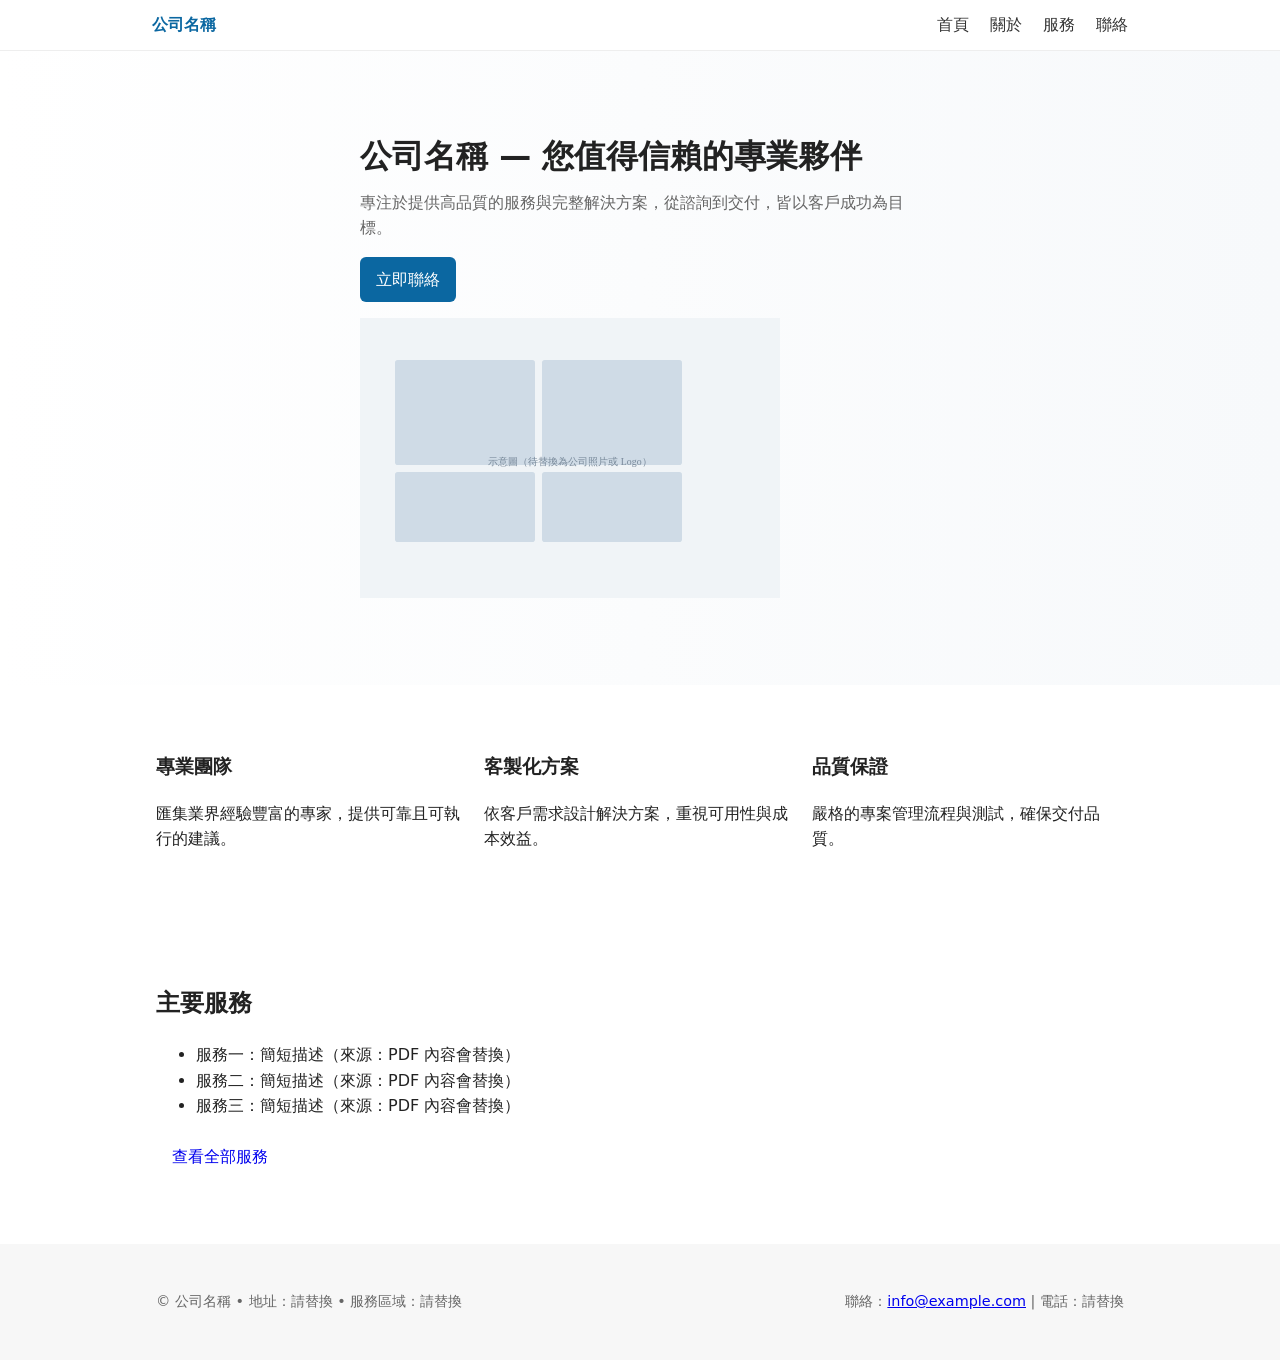
<file: index.html>
<!doctype html>
<html lang="zh-Hant">
<head>
  <meta charset="utf-8">
  <meta name="viewport" content="width=device-width,initial-scale=1">
  <title>公司名稱 — 官方網站</title>
  <meta name="description" content="公司名稱 ─ 專業的服務與解決方案。歡迎聯絡洽詢。">
  <link rel="stylesheet" href="styles.css">
</head>
<body>
  <header class="site-header">
    <div class="container">
      <a class="logo" href="./">公司名稱</a>
      <nav class="nav">
        <a href="./">首頁</a>
        <a href="about.html">關於</a>
        <a href="services.html">服務</a>
        <a href="contact.html">聯絡</a>
      </nav>
    </div>
  </header>

  <main>
    <section class="hero">
      <div class="container">
        <div class="hero-content">
          <h1>公司名稱 — 您值得信賴的專業夥伴</h1>
          <p class="subtitle">專注於提供高品質的服務與完整解決方案，從諮詢到交付，皆以客戶成功為目標。</p>
          <p class="cta">
            <a class="btn primary" href="contact.html">立即聯絡</a>
          </p>
        </div>
        <div class="hero-image">
          <img src="assets/placeholder.svg" alt="公司示意圖（待替換為 Logo 或公司照片）">
        </div>
      </div>
    </section>

    <section class="highlights">
      <div class="container">
        <article>
          <h3>專業團隊</h3>
          <p>匯集業界經驗豐富的專家，提供可靠且可執行的建議。</p>
        </article>
        <article>
          <h3>客製化方案</h3>
          <p>依客戶需求設計解決方案，重視可用性與成本效益。</p>
        </article>
        <article>
          <h3>品質保證</h3>
          <p>嚴格的專案管理流程與測試，確保交付品質。</p>
        </article>
      </div>
    </section>

    <section class="services-preview">
      <div class="container">
        <h2>主要服務</h2>
        <ul>
          <li>服務一：簡短描述（來源：PDF 內容會替換）</li>
          <li>服務二：簡短描述（來源：PDF 內容會替換）</li>
          <li>服務三：簡短描述（來源：PDF 內容會替換）</li>
        </ul>
        <p><a href="services.html" class="btn">查看全部服務</a></p>
      </div>
    </section>
  </main>

  <footer class="site-footer">
    <div class="container">
      <p>© 公司名稱 • 地址：請替換 • 服務區域：請替換</p>
      <p>聯絡：<a href="mailto:info@example.com">info@example.com</a> | 電話：請替換</p>
    </div>
  </footer>
</body>
</html>
</file>
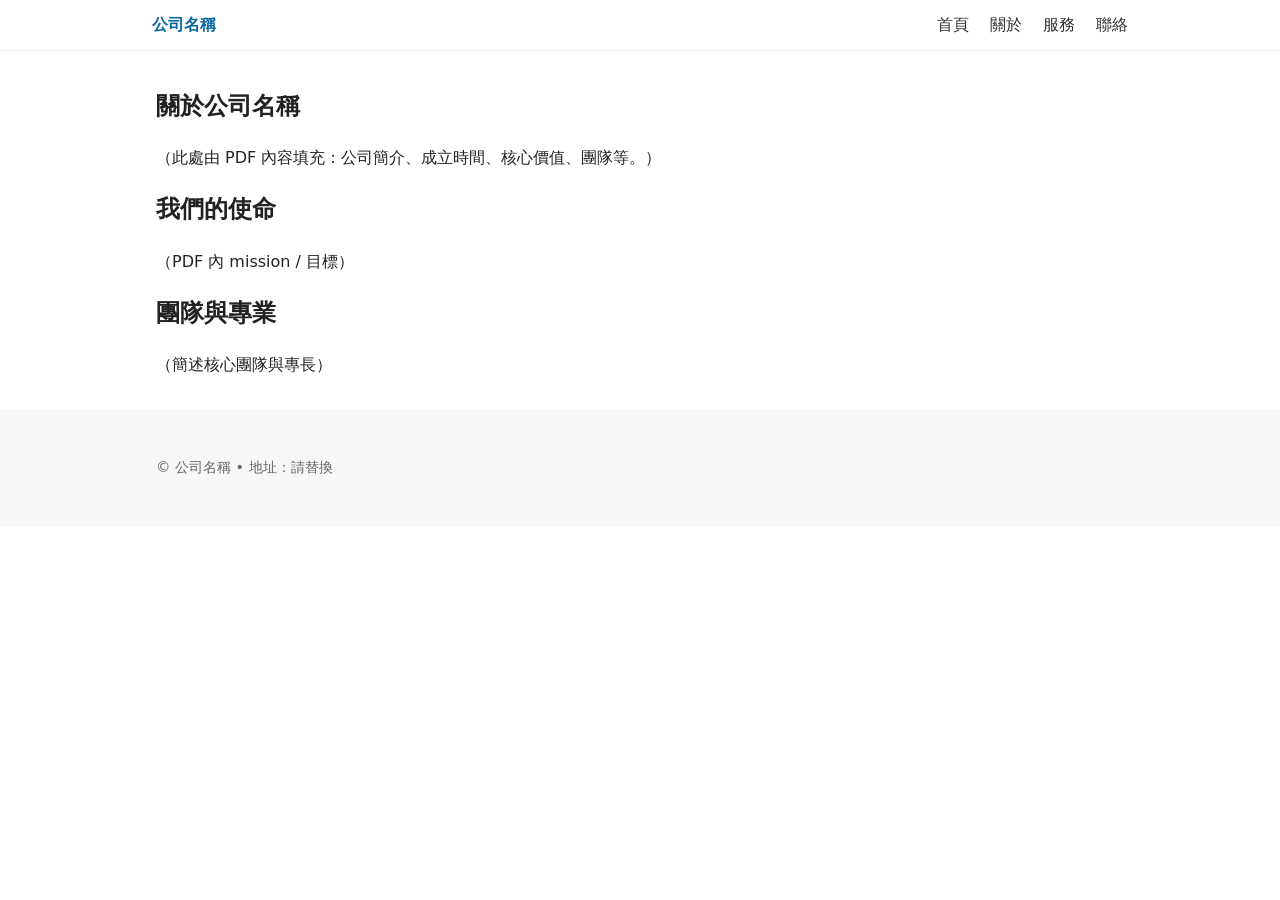
<file: about.html>
<!doctype html>
<html lang="zh-Hant">
<head>
  <meta charset="utf-8">
  <meta name="viewport" content="width=device-width,initial-scale=1">
  <title>關於我們 — 公司名稱</title>
  <meta name="description" content="關於公司名稱：使命、願景與團隊介紹。">
  <link rel="stylesheet" href="styles.css">
</head>
<body>
  <header class="site-header">
    <div class="container">
      <a class="logo" href="./">公司名稱</a>
      <nav class="nav">
        <a href="./">首頁</a>
        <a href="about.html">關於</a>
        <a href="services.html">服務</a>
        <a href="contact.html">聯絡</a>
      </nav>
    </div>
  </header>

  <main>
    <section class="about-intro">
      <div class="container">
        <h1>關於公司名稱</h1>
        <p>（此處由 PDF 內容填充：公司簡介、成立時間、核心價值、團隊等。）</p>
        <h2>我們的使命</h2>
        <p>（PDF 內 mission / 目標）</p>
        <h2>團隊與專業</h2>
        <p>（簡述核心團隊與專長）</p>
      </div>
    </section>
  </main>

  <footer class="site-footer">
    <div class="container">
      <p>© 公司名稱 • 地址：請替換</p>
    </div>
  </footer>
</body>
</html>
</file>
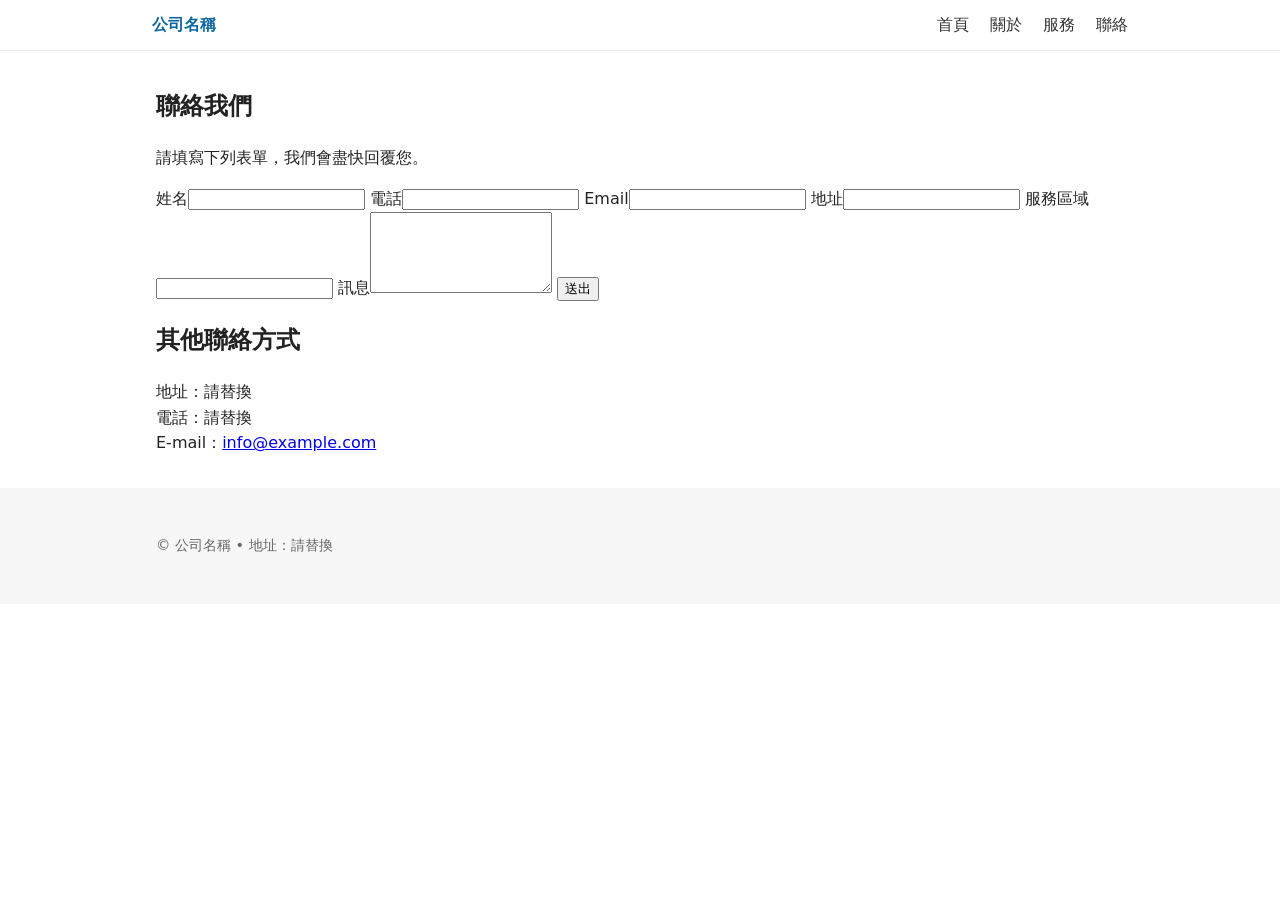
<file: contact.html>
<!doctype html>
<html lang="zh-Hant">
<head>
  <meta charset="utf-8">
  <meta name="viewport" content="width=device-width,initial-scale=1">
  <title>聯絡我們 — 公司名稱</title>
  <meta name="description" content="聯絡公司名稱：填寫表單或使用以下資訊直接聯絡我們。">
  <link rel="stylesheet" href="styles.css">
</head>
<body>
  <header class="site-header">
    <div class="container">
      <a class="logo" href="./">公司名稱</a>
      <nav class="nav">
        <a href="./">首頁</a>
        <a href="about.html">關於</a>
        <a href="services.html">服務</a>
        <a href="contact.html">聯絡</a>
      </nav>
    </div>
  </header>

  <main>
    <section class="contact-form">
      <div class="container">
        <h1>聯絡我們</h1>
        <p>請填寫下列表單，我們會盡快回覆您。</p>

        <form action="https://formspree.io/f/your-form-id" method="POST">
          <label>姓名<input type="text" name="name" required></label>
          <label>電話<input type="tel" name="phone" required></label>
          <label>Email<input type="email" name="email" required></label>
          <label>地址<input type="text" name="address"></label>
          <label>服務區域<input type="text" name="service_area"></label>
          <label>訊息<textarea name="message" rows="5" required></textarea></label>
          <button type="submit">送出</button>
        </form>

        <h2>其他聯絡方式</h2>
        <p>地址：請替換<br>
           電話：請替換<br>
           E-mail：<a href="mailto:info@example.com">info@example.com</a></p>
      </div>
    </section>
  </main>

  <footer class="site-footer">
    <div class="container">
      <p>© 公司名稱 • 地址：請替換</p>
    </div>
  </footer>
</body>
</html>
</file>
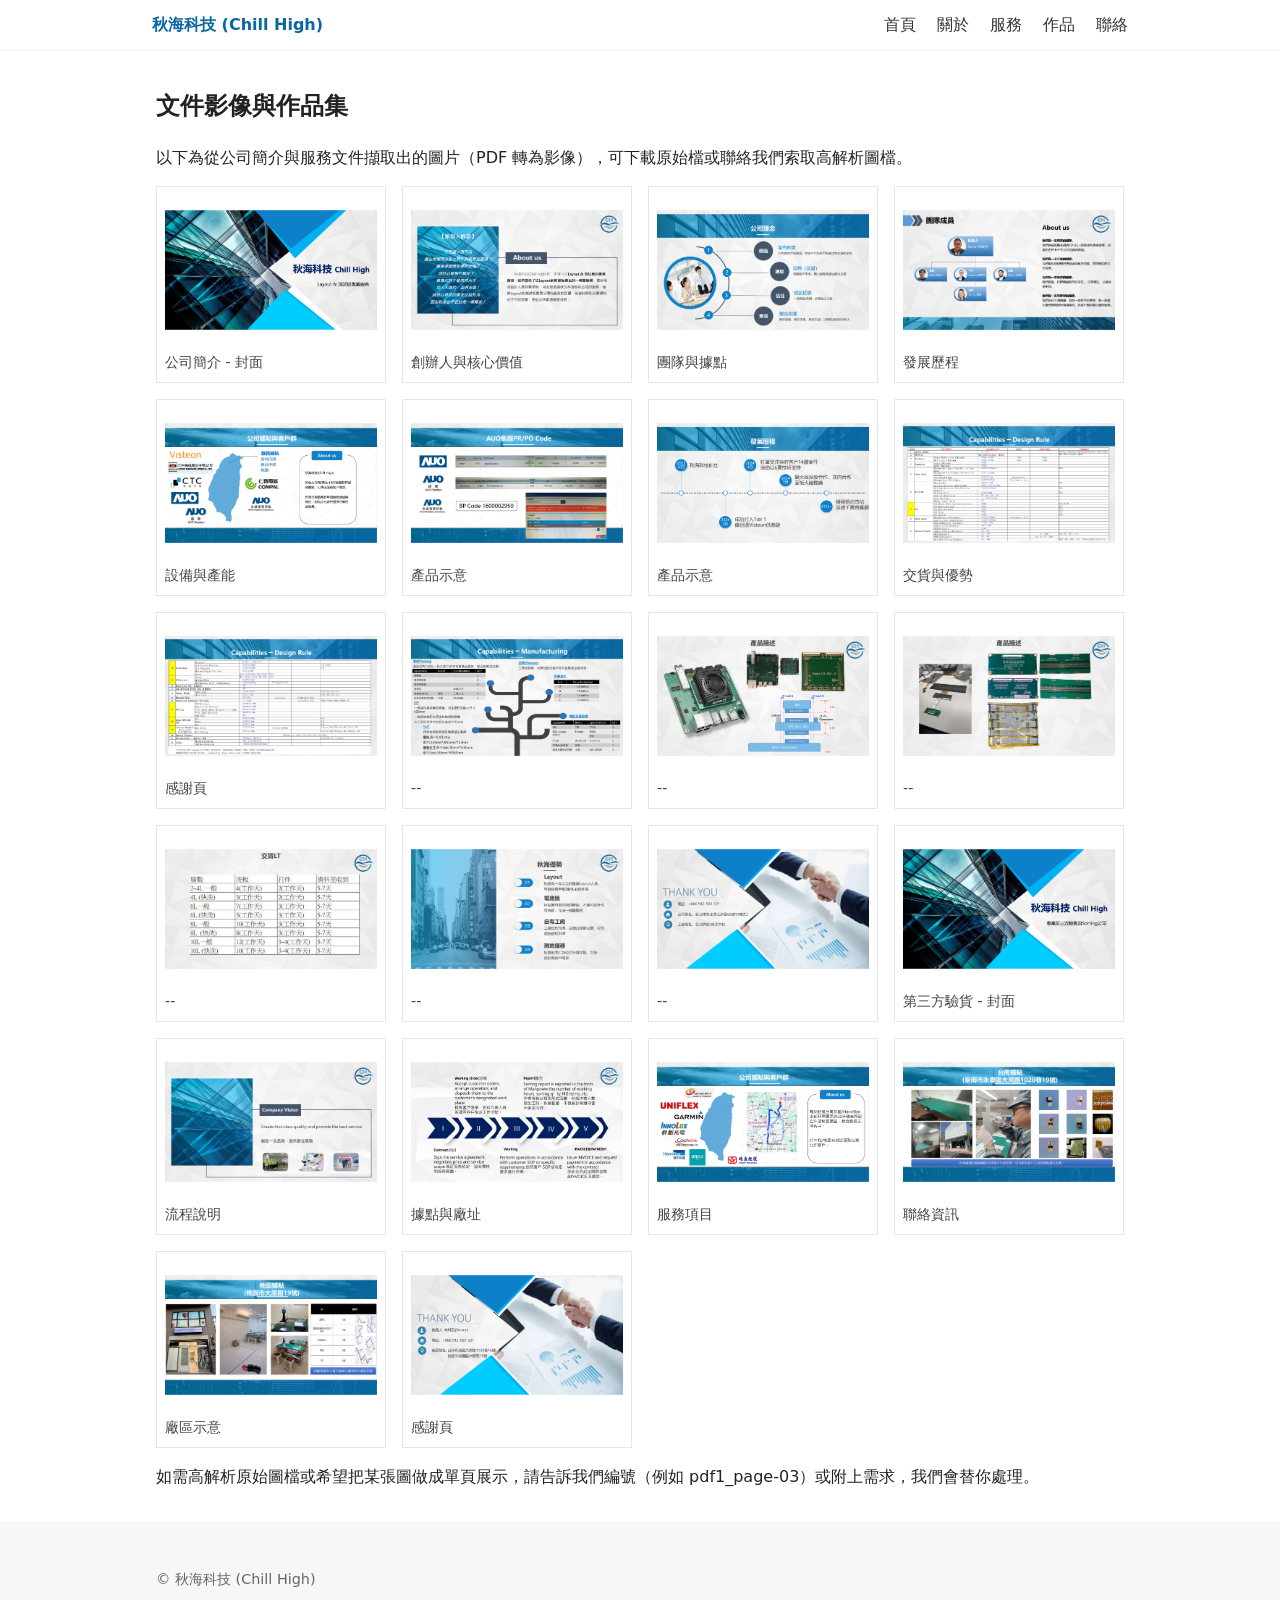
<file: gallery.html>
<!doctype html>
<html lang="zh-Hant">
<head>
  <meta charset="utf-8">
  <meta name="viewport" content="width=device-width,initial-scale=1">
  <title>作品 / 相簿 — 秋海科技 (Chill High)</title>
  <meta name="description" content="秋海科技（Chill High）作品集：PDF 檔案內的展示圖與產品照片。">
  <link rel="stylesheet" href="/styles.css">
  <style>
    .gallery { display: grid; grid-template-columns: repeat(auto-fit, minmax(220px, 1fr)); gap: 16px; }
    .thumb { border: 1px solid #e6e6e6; padding: 8px; background: #fff; }
    .thumb img { width: 100%; height: auto; display:block }
    .caption { font-size: 0.9rem; color: #444; margin-top: 6px }
  </style>
</head>
<body>
  <header class="site-header">
    <div class="container">
      <a class="logo" href="/">秋海科技 (Chill High)</a>
      <nav class="nav">
        <a href="/">首頁</a>
        <a href="/about.html">關於</a>
        <a href="/services.html">服務</a>
        <a href="/gallery.html">作品</a>
        <a href="/contact.html">聯絡</a>
      </nav>
    </div>
  </header>

  <main>
    <section class="gallery-section">
      <div class="container">
        <h1>文件影像與作品集</h1>
        <p>以下為從公司簡介與服務文件擷取出的圖片（PDF 轉為影像），可下載原始檔或聯絡我們索取高解析圖檔。</p>

        <div class="gallery">
          <!-- PDF1 pages -->
          <div class="thumb"><img src="/assets/pdf1_page-01.png" alt="pdf1 page 1"><div class="caption">公司簡介 - 封面</div></div>
          <div class="thumb"><img src="/assets/pdf1_page-02.png" alt="pdf1 page 2"><div class="caption">創辦人與核心價值</div></div>
          <div class="thumb"><img src="/assets/pdf1_page-03.png" alt="pdf1 page 3"><div class="caption">團隊與據點</div></div>
          <div class="thumb"><img src="/assets/pdf1_page-04.png" alt="pdf1 page 4"><div class="caption">發展歷程</div></div>
          <div class="thumb"><img src="/assets/pdf1_page-05.png" alt="pdf1 page 5"><div class="caption">設備與產能</div></div>
          <div class="thumb"><img src="/assets/pdf1_page-06.png" alt="pdf1 page 6"><div class="caption">產品示意</div></div>
          <div class="thumb"><img src="/assets/pdf1_page-07.png" alt="pdf1 page 7"><div class="caption">產品示意</div></div>
          <div class="thumb"><img src="/assets/pdf1_page-08.png" alt="pdf1 page 8"><div class="caption">交貨與優勢</div></div>
          <div class="thumb"><img src="/assets/pdf1_page-09.png" alt="pdf1 page 9"><div class="caption">感謝頁</div></div>
          <div class="thumb"><img src="/assets/pdf1_page-10.png" alt="pdf1 page 10"><div class="caption">--</div></div>
          <div class="thumb"><img src="/assets/pdf1_page-11.png" alt="pdf1 page 11"><div class="caption">--</div></div>
          <div class="thumb"><img src="/assets/pdf1_page-12.png" alt="pdf1 page 12"><div class="caption">--</div></div>
          <div class="thumb"><img src="/assets/pdf1_page-13.png" alt="pdf1 page 13"><div class="caption">--</div></div>
          <div class="thumb"><img src="/assets/pdf1_page-14.png" alt="pdf1 page 14"><div class="caption">--</div></div>
          <div class="thumb"><img src="/assets/pdf1_page-15.png" alt="pdf1 page 15"><div class="caption">--</div></div>

          <!-- PDF2 pages -->
          <div class="thumb"><img src="/assets/pdf2_page-1.png" alt="pdf2 page 1"><div class="caption">第三方驗貨 - 封面</div></div>
          <div class="thumb"><img src="/assets/pdf2_page-2.png" alt="pdf2 page 2"><div class="caption">流程說明</div></div>
          <div class="thumb"><img src="/assets/pdf2_page-3.png" alt="pdf2 page 3"><div class="caption">據點與廠址</div></div>
          <div class="thumb"><img src="/assets/pdf2_page-4.png" alt="pdf2 page 4"><div class="caption">服務項目</div></div>
          <div class="thumb"><img src="/assets/pdf2_page-5.png" alt="pdf2 page 5"><div class="caption">聯絡資訊</div></div>
          <div class="thumb"><img src="/assets/pdf2_page-6.png" alt="pdf2 page 6"><div class="caption">廠區示意</div></div>
          <div class="thumb"><img src="/assets/pdf2_page-7.png" alt="pdf2 page 7"><div class="caption">感謝頁</div></div>
        </div>

        <p class="note">如需高解析原始圖檔或希望把某張圖做成單頁展示，請告訴我們編號（例如 pdf1_page-03）或附上需求，我們會替你處理。</p>
      </div>
    </section>
  </main>

  <footer class="site-footer">
    <div class="container">
      <p>© 秋海科技 (Chill High)</p>
    </div>
  </footer>
</body>
</html>
</file>
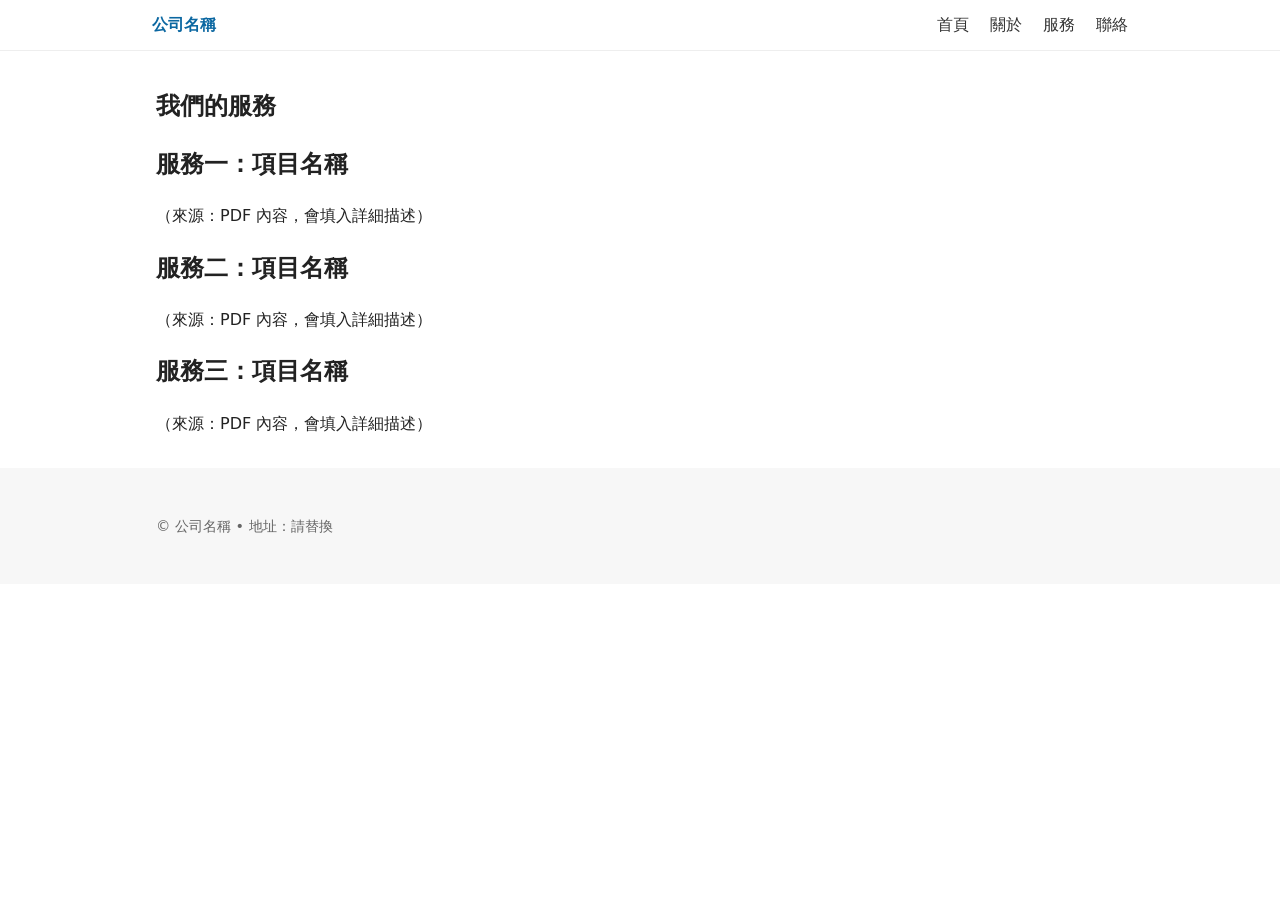
<file: services.html>
<!doctype html>
<html lang="zh-Hant">
<head>
  <meta charset="utf-8">
  <meta name="viewport" content="width=device-width,initial-scale=1">
  <title>服務項目 — 公司名稱</title>
  <meta name="description" content="公司名稱的服務項目與說明。">
  <link rel="stylesheet" href="styles.css">
</head>
<body>
  <header class="site-header">
    <div class="container">
      <a class="logo" href="./">公司名稱</a>
      <nav class="nav">
        <a href="./">首頁</a>
        <a href="about.html">關於</a>
        <a href="services.html">服務</a>
        <a href="contact.html">聯絡</a>
      </nav>
    </div>
  </header>

  <main>
    <section class="services-list">
      <div class="container">
        <h1>我們的服務</h1>
        <article>
          <h2>服務一：項目名稱</h2>
          <p>（來源：PDF 內容，會填入詳細描述）</p>
        </article>
        <article>
          <h2>服務二：項目名稱</h2>
          <p>（來源：PDF 內容，會填入詳細描述）</p>
        </article>
        <article>
          <h2>服務三：項目名稱</h2>
          <p>（來源：PDF 內容，會填入詳細描述）</p>
        </article>
      </div>
    </section>
  </main>

  <footer class="site-footer">
    <div class="container">
      <p>© 公司名稱 • 地址：請替換</p>
    </div>
  </footer>
</body>
</html>
</file>
<file: styles.css>
:root{--brand:#0b67a1;--muted:#666;--accent:#f5f5f5;--maxw:1000px}
*{box-sizing:border-box}body{font-family:system-ui,-apple-system,Segoe UI,Roboto,'Noto Sans TC',"Helvetica Neue",Arial;margin:0;color:#222;line-height:1.6}
.container{max-width:var(--maxw);margin:0 auto;padding:1rem}
.site-header{background:#fff;border-bottom:1px solid #eee}
.site-header .container{display:flex;align-items:center;justify-content:space-between;padding:0.75rem}
.logo{font-weight:700;color:var(--brand);text-decoration:none}
.nav a{margin-left:1rem;color:#333;text-decoration:none}
.hero{background:linear-gradient(90deg,#fff,#f7f9fb);padding:3rem 0}
.hero-content{max-width:560px}
.hero h1{font-size:2rem;margin:0 0 .5rem}
.subtitle{color:var(--muted);margin:0 0 1rem}
.btn{display:inline-block;padding:.6rem 1rem;border-radius:6px;text-decoration:none}
.btn.primary{background:var(--brand);color:#fff}
.highlights{padding:2rem 0;background:#fff}
.highlights .container{display:grid;grid-template-columns:repeat(auto-fit,minmax(220px,1fr));gap:1rem}
.services-preview{padding:2rem 0}
.site-footer{background:#f7f7f7;padding:1rem 0;font-size:.9rem;color:var(--muted)}
footer .container{display:flex;justify-content:space-between;align-items:center}@media(min-width:900px){.hero{padding:4rem 0}.hero{display:flex}.hero-image img{max-width:420px}}
</file>
